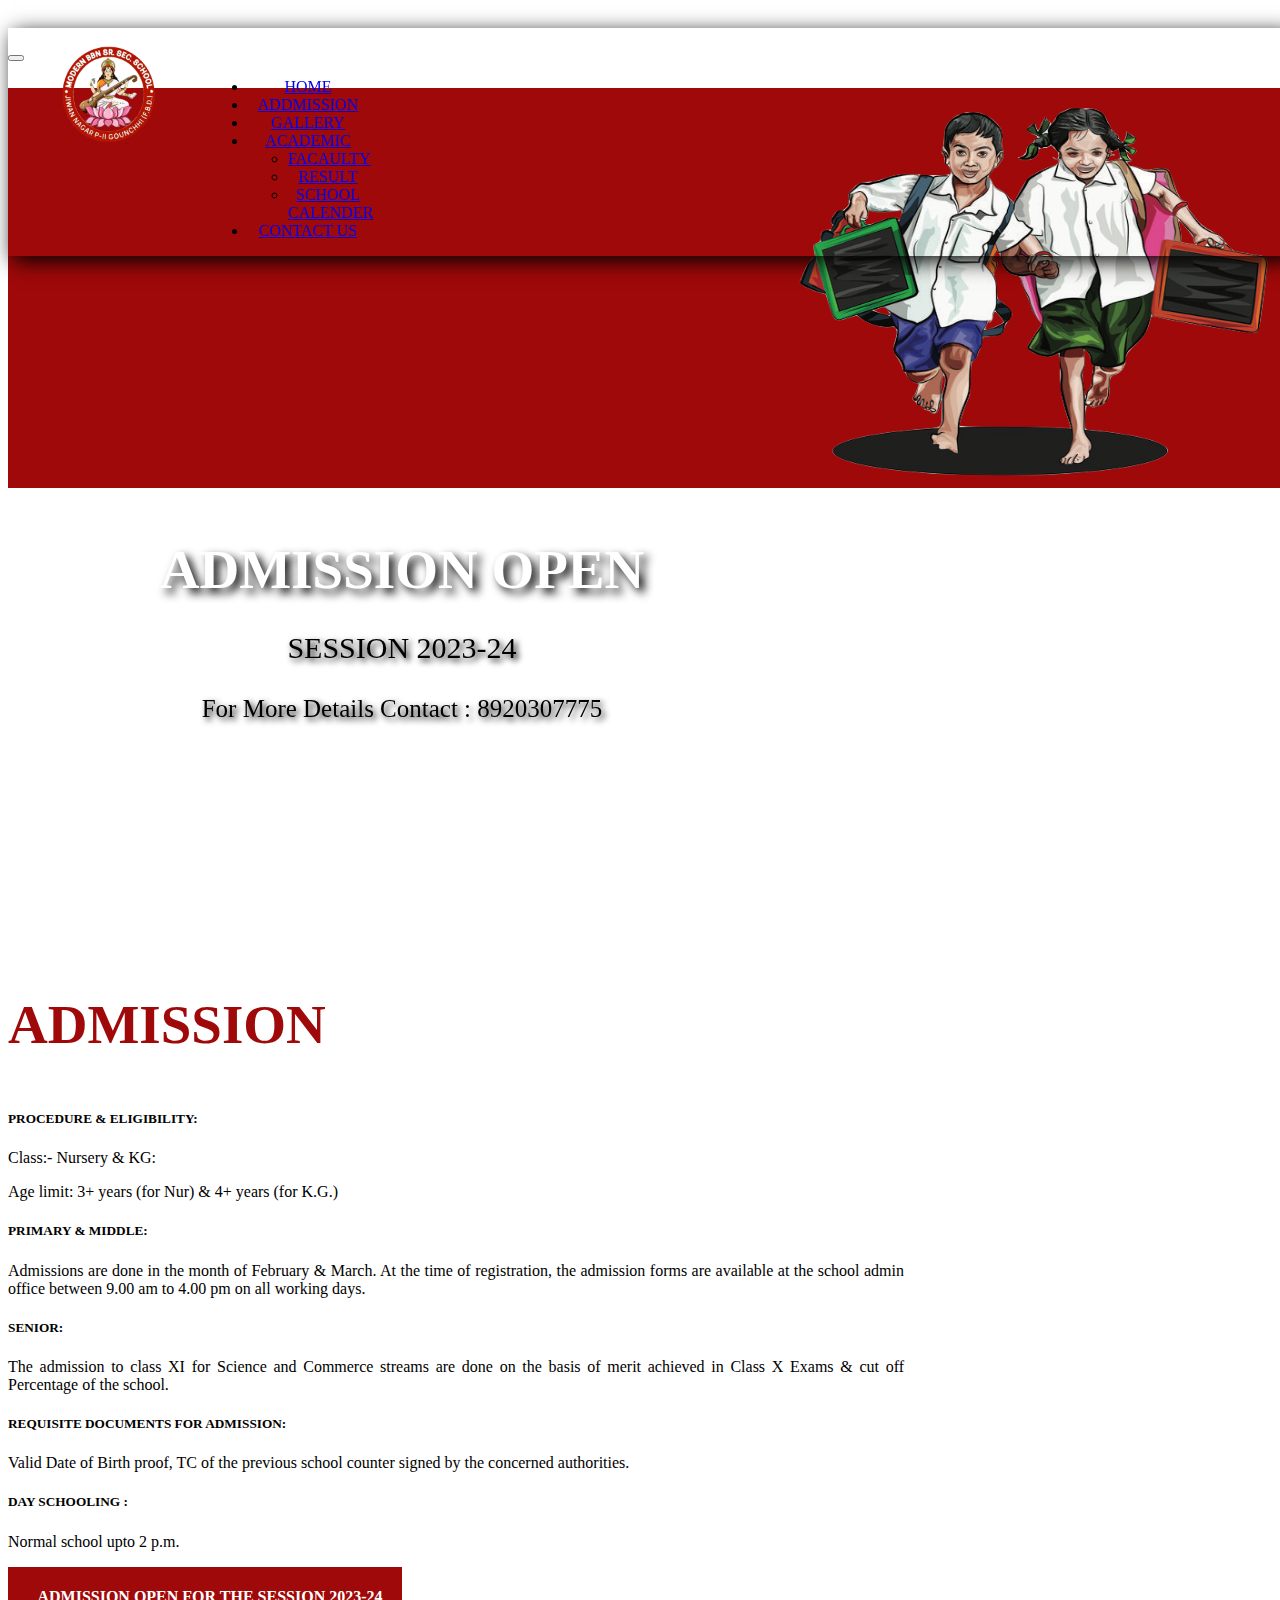
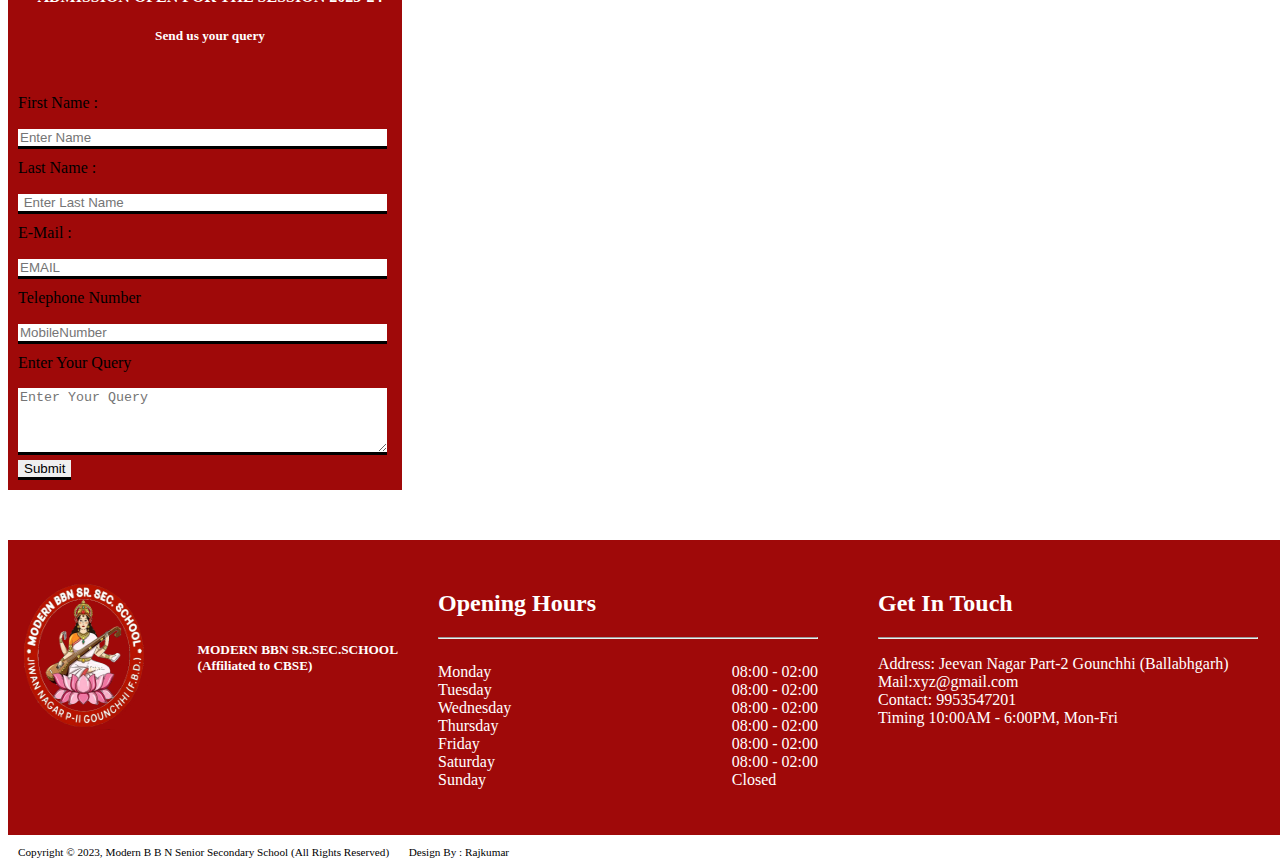
<file: schl website/admsn.html>
<!doctype html>
<html lang="en">
  <head>
    <meta charset="UTF-8">
    <meta name="viewport" content="width=device-width, initial-scale=1.0">
    <title>Modern BBN Sr Sec School</title>
    <link rel="shortcut icon" type="wb.icon" href="img/bbnlogo.png">
    <link rel="stylesheet" href="css/style.css">
    <link href="https://cdn.jsdelivr.net/npm/bootstrap@5.3.1/dist/css/bootstrap.min.css" rel="stylesheet" integrity="sha384-4bw+/aepP/YC94hEpVNVgiZdgIC5+VKNBQNGCHeKRQN+PtmoHDEXuppvnDJzQIu9" crossorigin="anonymous">
  </head>
  <body>
    <div class="school">
<!-- NAV -->

<nav class="navbar navbar-expand-lg bg-body-tertiary"
style="box-shadow: 5px 5px 20px black; position: fixed;
width: 100%; margin-top: 20px; z-index: 3;">
    <div class="container-fluid logo">
      <img class="loho" src="img/bbnlogo.png">
      <p class="navbar-brand"> </p>
      <button class="navbar-toggler" type="button" data-bs-toggle="collapse" data-bs-target="#navbarNavDropdown" aria-controls="navbarNavDropdown" aria-expanded="false" aria-label="Toggle navigation">
        <span class="navbar-toggler-icon"></span>
      </button>
      <div class="collapse navbar-collapse divcnt mydiv" id="navbarNavDropdown">
        <ul class="navbar-nav home">
          <li class="nav-item">
            <a class="nav-link active" aria-current="page" href="index.html">HOME</a>
          </li>
          <li class="nav-item">
            <a class="nav-link" href="#">ADDMISSION</a>
          </li>
          <li class="nav-item">
            <a class="nav-link" href="gallery.html">GALLERY</a>
          </li>
          <li class="nav-item dropdown">
            <a class="nav-link dropdown-toggle" href="#" role="button" data-bs-toggle="dropdown" aria-expanded="false">
              ACADEMIC
            </a>
            <ul class="dropdown-menu">
              <li><a class="dropdown-item" href="facaulty.html">FACAULTY</a></li>
              <li><a class="dropdown-item" href="result.html">RESULT</a></li>
              <li><a class="dropdown-item" href="scalender.html">SCHOOL CALENDER</a></li>
            </ul>
          </li>
          <li class="nav-item">
            <a class="nav-link" href="contact.html">CONTACT US</a>
          </li>
        </ul>
      </div>
    </div>
  </nav>
<!-- end -->

<!-- addmission section -->

<div class="admsn" style="margin-top: 80px; background-color: rgb(159, 9, 9);">
        <div class="main" style=" background-color: rgb(159, 9, 9);">
            <img src="img/lll.png" alt="student" >
        </div>
            <div class="adupperr">
                <span style="color: white;">ADMISSION OPEN</span>
                <p>SESSION 2023-24</p>
                <p style="color: black; font-size: 25px;">For More Details Contact : 8920307775</p>
        </div>
</div>

<!-- end -->
 
<!-- sect -->
<div class="container-fluid amain" style=" margin-top: 50px;">
    <div class="sect">
        <p style="font-size: 55px; 
        font-weight: bold; color: rgb(159, 9, 9);">ADMISSION</p>
        <h5>PROCEDURE & ELIGIBILITY:</h5>
        <p>Class:- Nursery & KG:</p>
        <p>Age limit: 3+ years (for Nur) & 4+ years (for K.G.)</p>
        <h5>PRIMARY & MIDDLE:</h5>
        <p>Admissions are done in the month of February & March. At the time of registration, the admission forms are available at the school admin office between 9.00 am to 4.00 pm on all working days.</p>
        <h5>SENIOR:</h5>
        <p>The admission to class XI for Science and Commerce streams are done on the basis of merit achieved in Class X Exams & cut off Percentage of the school.</p>
        <h5>REQUISITE DOCUMENTS FOR ADMISSION:</h5>
        <p>Valid Date of Birth proof, TC of the previous school counter signed by the concerned authorities.</p>
        <h5>DAY SCHOOLING :</h5>
        <p>Normal school upto 2 p.m.</p>
      </div>
    <div class="sect2">
      <h4 style="text-align: center; color: white;">ADMISSION OPEN FOR THE SESSION 2023-24</h4>
      <h5 style="text-align: center; color: white;">Send us your query</h5>
      <br>
      <form>
        <p>First Name :</p>
        <input class="frm" type="text" name="name" placeholder="Enter Name"  required >
        <p>Last Name :</p>
        <input class="frm" type="text" name="lname" placeholder=" Enter Last Name">
        <p>E-Mail :</p>
        <input class="frm" type="email" name="email" placeholder="EMAIL">
        <p>Telephone Number</p>
        <input class="frm" type="text" name="Mnumber" placeholder="MobileNumber" required>
        <p>Enter Your Query</p>
        <textarea class="frm" name="cmt" rows="4" placeholder="Enter Your Query" required></textarea>
        <br> 
        <input type="submit" name="sub">
      </form>
    
      
    </div>
     
  
  </div>
 
  <!-- end -->
<!-- last -->
<div class="last">
  <div class="column" style="padding : 0px;">
    <img src="img/bbnlogo.png" style="height: 150px; padding-top: 30px; width: 130px; float: left;">
    <h5 style="float: right;  padding-top: 70px;">MODERN BBN SR.SEC.SCHOOL <br>(Affiliated to CBSE)</h5>
    </div>
  <div class="column">
    <h2>Opening Hours</h2><hr>
    <p style="float: left;">Monday<br>Tuesday<br>Wednesday<br>Thursday<br>Friday<br>Saturday<br>Sunday</p>
    <p style="float: right;">08:00 - 02:00<br>08:00 - 02:00<br>08:00 - 02:00<br>08:00 - 02:00<br>08:00 - 02:00<br>08:00 - 02:00<br>Closed</p>
  </div>
  <div class="column">
    <h2>Get In Touch</h2><hr>
    <p>
      Address: Jeevan Nagar Part-2 Gounchhi (Ballabhgarh) <br> 
      Mail:xyz@gmail.com <br>
      Contact: 9953547201<br>
      Timing 10:00AM - 6:00PM, Mon-Fri
    </p>
  </div>
</div>
<!-- end -->
<!-- cpy -->
<div class="cpy" style=" font-size: 70%; padding-left: 10px; display: flex;">
  <p>Copyright © 2023, Modern B B N Senior Secondary School (All Rights Reserved)</p>
  &nbsp;&nbsp;&nbsp;&nbsp;&nbsp;&nbsp;&nbsp;
  <p>Design By : Rajkumar</p>
  </div>
  <!-- end -->



</div>
    <script src="js/slider.js"></script>
    <script src="https://cdn.jsdelivr.net/npm/bootstrap@5.3.1/dist/js/bootstrap.bundle.min.js" integrity="sha384-HwwvtgBNo3bZJJLYd8oVXjrBZt8cqVSpeBNS5n7C8IVInixGAoxmnlMuBnhbgrkm" crossorigin="anonymous"></script>
  </body>
</html>
</file>
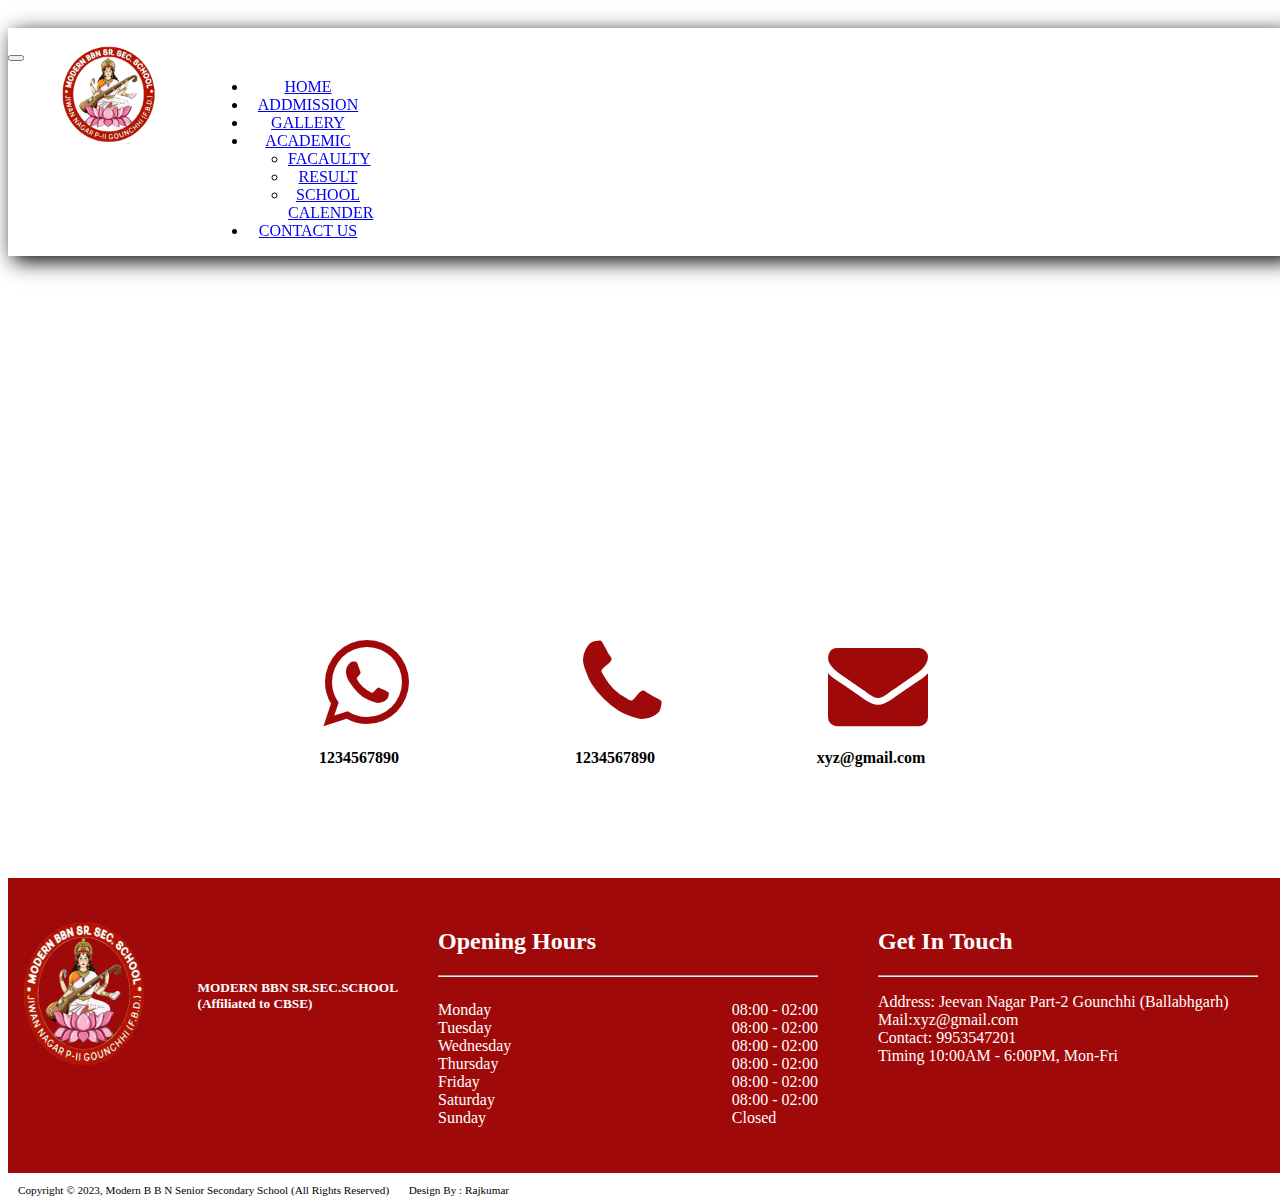
<file: schl website/contact.html>
<!doctype html>
<html lang="en">
  <head>
    <meta charset="UTF-8">
    <meta name="viewport" content="width=device-width, initial-scale=1.0">
    <title>Modern BBN Sr Sec School</title>
    <link rel="shortcut icon" type="wb.icon" href="img/bbnlogo.png">
    <link rel="stylesheet" href="css/style.css">
    <link rel="stylesheet" href="https://cdnjs.cloudflare.com/ajax/libs/font-awesome/4.7.0/css/font-awesome.min.css">
    <link href="https://cdn.jsdelivr.net/npm/bootstrap@5.3.1/dist/css/bootstrap.min.css" rel="stylesheet" integrity="sha384-4bw+/aepP/YC94hEpVNVgiZdgIC5+VKNBQNGCHeKRQN+PtmoHDEXuppvnDJzQIu9" crossorigin="anonymous">
  </head>
  <body>
    <div class="school">
<!-- NAV -->

<nav class="navbar navbar-expand-lg bg-body-tertiary"
style="box-shadow: 5px 5px 20px black; position: fixed;
width: 100%; margin-top: 20px; z-index: 3;">
    <div class="container-fluid logo">
      <img class="loho" src="img/bbnlogo.png">
      <p class="navbar-brand"> </p>
      <button class="navbar-toggler" type="button" data-bs-toggle="collapse" data-bs-target="#navbarNavDropdown" aria-controls="navbarNavDropdown" aria-expanded="false" aria-label="Toggle navigation">
        <span class="navbar-toggler-icon"></span>
      </button>
      <div class="collapse navbar-collapse divcnt mydiv" id="navbarNavDropdown">
        <ul class="navbar-nav home">
          <li class="nav-item">
            <a class="nav-link active" aria-current="page" href="index.html">HOME</a>
          </li>
          <li class="nav-item">
            <a class="nav-link" href="admsn.html">ADDMISSION</a>
          </li>
          <li class="nav-item">
            <a class="nav-link" href="gallery.html">GALLERY</a>
          </li>
          <li class="nav-item dropdown">
            <a class="nav-link dropdown-toggle" href="#" role="button" data-bs-toggle="dropdown" aria-expanded="false">
              ACADEMIC
            </a>
            <ul class="dropdown-menu">
              <li><a class="dropdown-item" href="facaulty.html">FACAULTY</a></li>
              <li><a class="dropdown-item" href="result.html">RESULT</a></li>
              <li><a class="dropdown-item" href="scalender.html">SCHOOL CALENDER</a></li>
            </ul>
          </li>
          <li class="nav-item">
            <a class="nav-link" href="#">CONTACT US</a>
          </li>
        </ul>
      </div>
    </div>
  </nav>
<!-- end -->



<div class="map">
  <iframe src="https://www.google.com/maps/embed?pb=!1m18!1m12!1m3!1d569.5616207380021!2d77.28510972606418!3d28.347834012736623!2m3!1f0!2f0!3f0!3m2!1i1024!2i768!4f13.1!3m3!1m2!1s0x390cd956127a222f%3A0xa1a1b27b4d73d85a!2sNew%20B.B.N%20Senior%20Secondary%20School!5e0!3m2!1sen!2sin!4v1691841039715!5m2!1sen!2sin"
   width="100%" height="100%" style="border:0; margin-top: 70px;" allowfullscreen="" loading="lazy" referrerpolicy="no-referrer-when-downgrade"></iframe>
</div>

<div class="symbol">

  <div class="car">
    <div class="wu"><i id="ink" class="fa fa-whatsapp" style="color: rgb(159, 9, 9);"></i></div>
    <div class="des">
        <p>1234567890</p>
    </div>
  </div>
  <div class="car">
    <div class="wu"><i id="ink" class="fa fa-phone" style="color: rgb(159, 9, 9);"></i></div>
    <div class="des">
        <p>1234567890</p>
    </div>
  </div>
  <div class="car">
    <div class="wu"><i id="ink" class="fa fa-envelope" style="color: rgb(159, 9, 9);"></i></div>
    <div class="des">
        <p>xyz@gmail.com</p>
    </div>
  </div>

</div>
















<!-- last -->
<div class="last">
  <div class="column" style="padding : 0px;">
    <img src="img/bbnlogo.png" style="height: 150px; padding-top: 30px; width: 130px; float: left;">
    <h5 style="float: right;  padding-top: 70px;">MODERN BBN SR.SEC.SCHOOL <br>(Affiliated to CBSE)</h5>
    </div>
  <div class="column">
    <h2>Opening Hours</h2><hr>
    <p style="float: left;">Monday<br>Tuesday<br>Wednesday<br>Thursday<br>Friday<br>Saturday<br>Sunday</p>
    <p style="float: right;">08:00 - 02:00<br>08:00 - 02:00<br>08:00 - 02:00<br>08:00 - 02:00<br>08:00 - 02:00<br>08:00 - 02:00<br>Closed</p>
  </div>
  <div class="column">
    <h2>Get In Touch</h2><hr>
    <p>
      Address: Jeevan Nagar Part-2 Gounchhi (Ballabhgarh) <br> 
      Mail:xyz@gmail.com <br>
      Contact: 9953547201<br>
      Timing 10:00AM - 6:00PM, Mon-Fri
    </p>
  </div>
</div>
<!-- end -->
<!-- cpy -->
<div class="cpy" style=" font-size: 70%; padding-left: 10px; display: flex;">
  <p>Copyright © 2023, Modern B B N Senior Secondary School (All Rights Reserved)</p>
  &nbsp;&nbsp;&nbsp;&nbsp;&nbsp;&nbsp;&nbsp;
  <p>Design By : Rajkumar</p>
  </div>
  <!-- end -->



</div>
    <script src="js/slider.js"></script>
    <script src="https://cdn.jsdelivr.net/npm/bootstrap@5.3.1/dist/js/bootstrap.bundle.min.js" integrity="sha384-HwwvtgBNo3bZJJLYd8oVXjrBZt8cqVSpeBNS5n7C8IVInixGAoxmnlMuBnhbgrkm" crossorigin="anonymous"></script>
  </body>
</html>
</file>
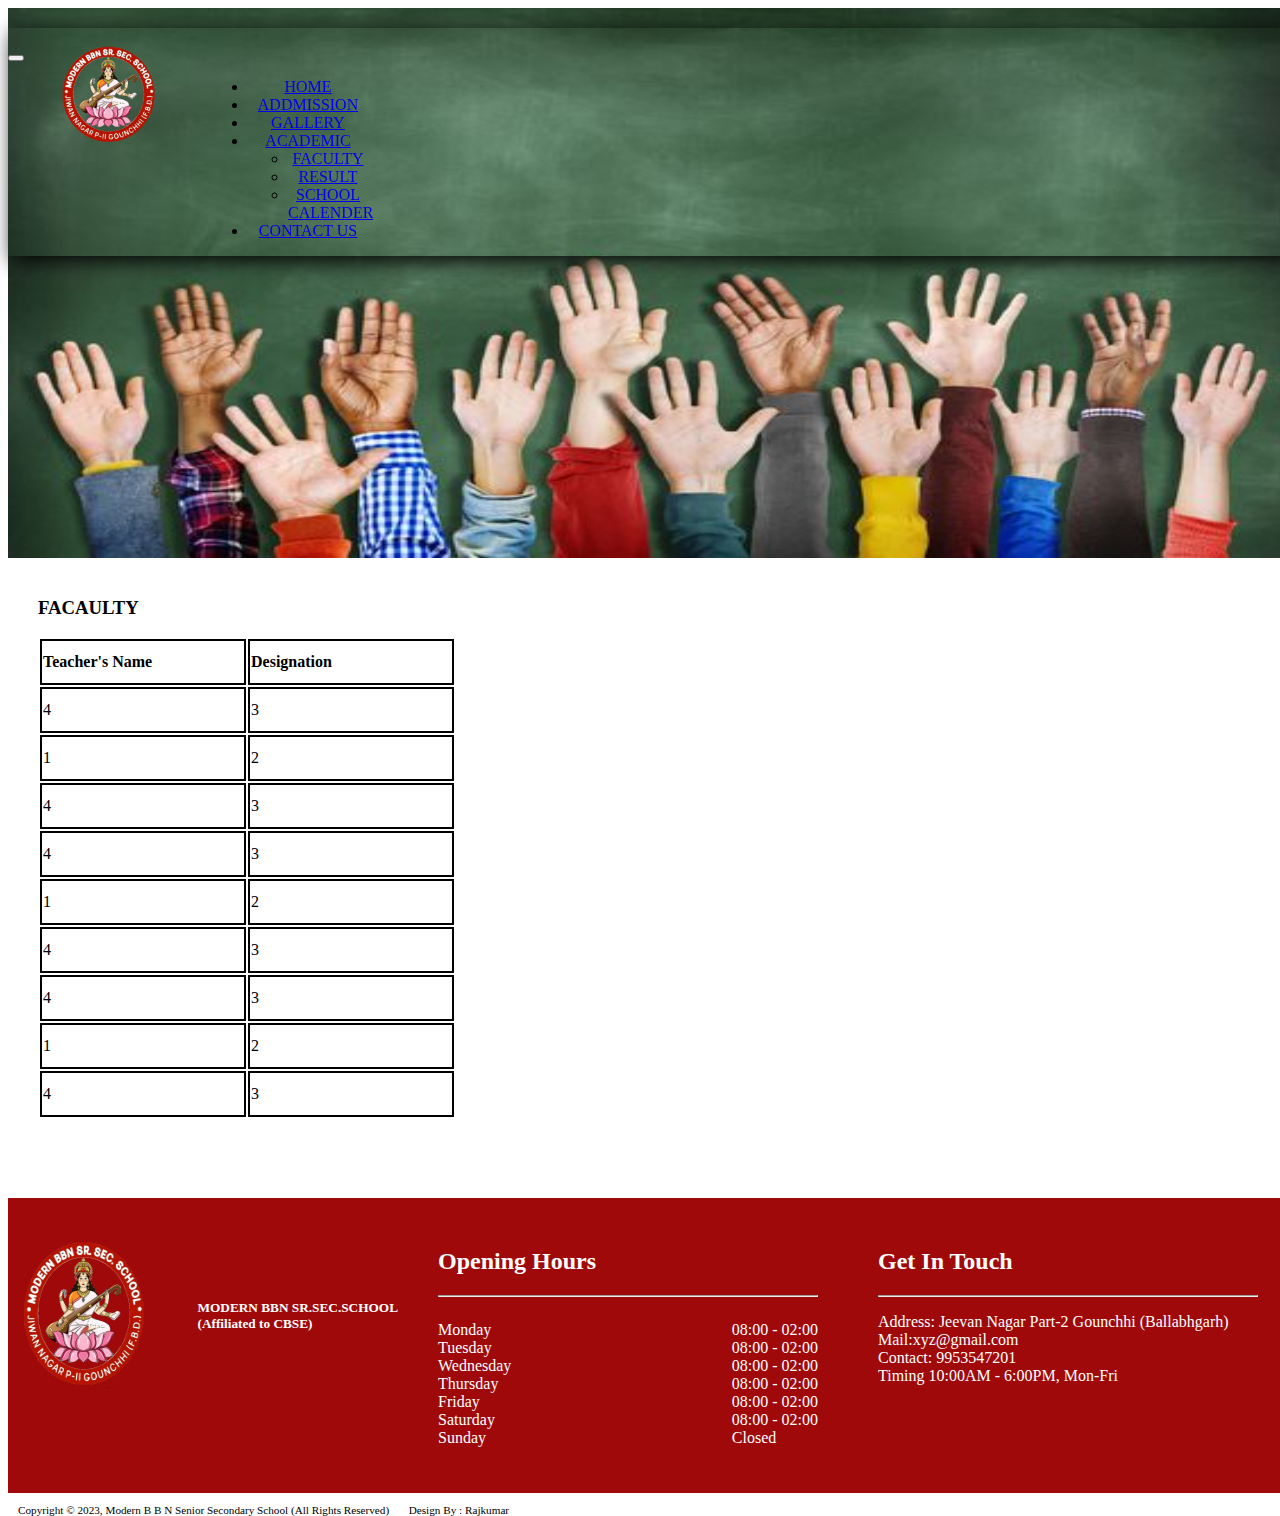
<file: schl website/facaulty.html>
<!doctype html>
<html lang="en">
  <head>
    <meta charset="UTF-8">
    <meta name="viewport" content="width=device-width, initial-scale=1.0">
    <title>Modern BBN Sr Sec School</title>
    <link rel="shortcut icon" type="wb.icon" href="img/bbnlogo.png">
    <link rel="stylesheet" href="css/style.css">
    <link href="https://cdn.jsdelivr.net/npm/bootstrap@5.3.1/dist/css/bootstrap.min.css" rel="stylesheet" integrity="sha384-4bw+/aepP/YC94hEpVNVgiZdgIC5+VKNBQNGCHeKRQN+PtmoHDEXuppvnDJzQIu9" crossorigin="anonymous">
  </head>
  <body>
    <div class="school">
<!-- NAV -->



<nav class="navbar navbar-expand-lg bg-body-tertiary"
style="box-shadow: 5px 5px 20px black; position: fixed;
width: 100%; margin-top: 20px; z-index: 3;">
    <div class="container-fluid logo">
      <img class="loho" src="img/bbnlogo.png">
      <p class="navbar-brand"> </p>
      <button class="navbar-toggler" type="button" data-bs-toggle="collapse" data-bs-target="#navbarNavDropdown" aria-controls="navbarNavDropdown" aria-expanded="false" aria-label="Toggle navigation">
        <span class="navbar-toggler-icon"></span>
      </button>
      <div class="collapse navbar-collapse divcnt mydiv" id="navbarNavDropdown">
        <ul class="navbar-nav home">
          <li class="nav-item">
            <a class="nav-link active" aria-current="page" href="index.html">HOME</a>
          </li>
          <li class="nav-item">
            <a class="nav-link" href="admsn.html">ADDMISSION</a>
          </li>
          <li class="nav-item">
            <a class="nav-link" href="gallery.html">GALLERY</a>
          </li>
          <li class="nav-item dropdown">
            <a class="nav-link dropdown-toggle" href="#" role="button" data-bs-toggle="dropdown" aria-expanded="false">
              ACADEMIC
            </a>
            <ul class="dropdown-menu">
              <li><a class="dropdown-item" href="#">FACULTY</a></li>
              <li><a class="dropdown-item" href="result.html">RESULT</a></li>
              <li><a class="dropdown-item" href="scalender.html">SCHOOL CALENDER</a></li>
            </ul>
          </li>
          <li class="nav-item">
            <a class="nav-link" href="contact.html">CONTACT US</a>
          </li>
        </ul>
      </div>
    </div>
  </nav>
<!-- end -->


<!-- teacher pic -->

<div class="facalty">
   <img src="img/tgp.jpeg" height="100%" width="100%"> 
</div>

<!-- end -->

<!-- table data -->
<div class="bbnf">
  <h3>FACAULTY</h3>
  

<table  class="tchrdata" >
    <tr style="font-weight:bold;">
        <td>Teacher's Name</td>
        <td>Designation</td>
        
    </tr>
    <tr>
      <td>4</td>
      <td>3</td>

    </tr>
    <tr>
        <td>1</td>
        <td>2</td>
    </tr>
    <tr>
        <td>4</td>
        <td>3</td>
      
    </tr>
    <tr>
      <td>4</td>
      <td>3</td>

    </tr>
    <tr>
        <td>1</td>
        <td>2</td>
      
    </tr>
    <tr>
        <td>4</td>
        <td>3</td>
      
    </tr>
    <tr>
        <td>4</td>
        <td>3</td>
      
    </tr>
    <tr>
        <td>1</td>
        <td>2</td>
          
    </tr>
    <tr>
        <td>4</td>
        <td>3</td>
          
    </tr>
</table>

</div>











<!-- last -->
<div class="last">
  <div class="column" style="padding : 0px;">
    <img src="img/bbnlogo.png" style="height: 150px; padding-top: 30px; width: 130px; float: left;">
    <h5 style="float: right;  padding-top: 70px;">MODERN BBN SR.SEC.SCHOOL <br>(Affiliated to CBSE)</h5>
    </div>
  <div class="column">
    <h2>Opening Hours</h2><hr>
    <p style="float: left;">Monday<br>Tuesday<br>Wednesday<br>Thursday<br>Friday<br>Saturday<br>Sunday</p>
    <p style="float: right;">08:00 - 02:00<br>08:00 - 02:00<br>08:00 - 02:00<br>08:00 - 02:00<br>08:00 - 02:00<br>08:00 - 02:00<br>Closed</p>
  </div>
  <div class="column">
    <h2>Get In Touch</h2><hr>
    <p>
      Address: Jeevan Nagar Part-2 Gounchhi (Ballabhgarh) <br> 
      Mail:xyz@gmail.com <br>
      Contact: 9953547201<br>
      Timing 10:00AM - 6:00PM, Mon-Fri
    </p>
  </div>
</div>
<!-- end -->
<!-- cpy -->
<div class="cpy" style=" font-size: 70%; padding-left: 10px; display: flex;">
  <p>Copyright © 2023, Modern B B N Senior Secondary School (All Rights Reserved)</p>
  &nbsp;&nbsp;&nbsp;&nbsp;&nbsp;&nbsp;&nbsp;
  <p>Design By : Rajkumar</p>
  </div>
  <!-- end -->



</div>
    <script src="js/slider.js"></script>
    <script src="https://cdn.jsdelivr.net/npm/bootstrap@5.3.1/dist/js/bootstrap.bundle.min.js" integrity="sha384-HwwvtgBNo3bZJJLYd8oVXjrBZt8cqVSpeBNS5n7C8IVInixGAoxmnlMuBnhbgrkm" crossorigin="anonymous"></script>
  </body>
</html>
</file>
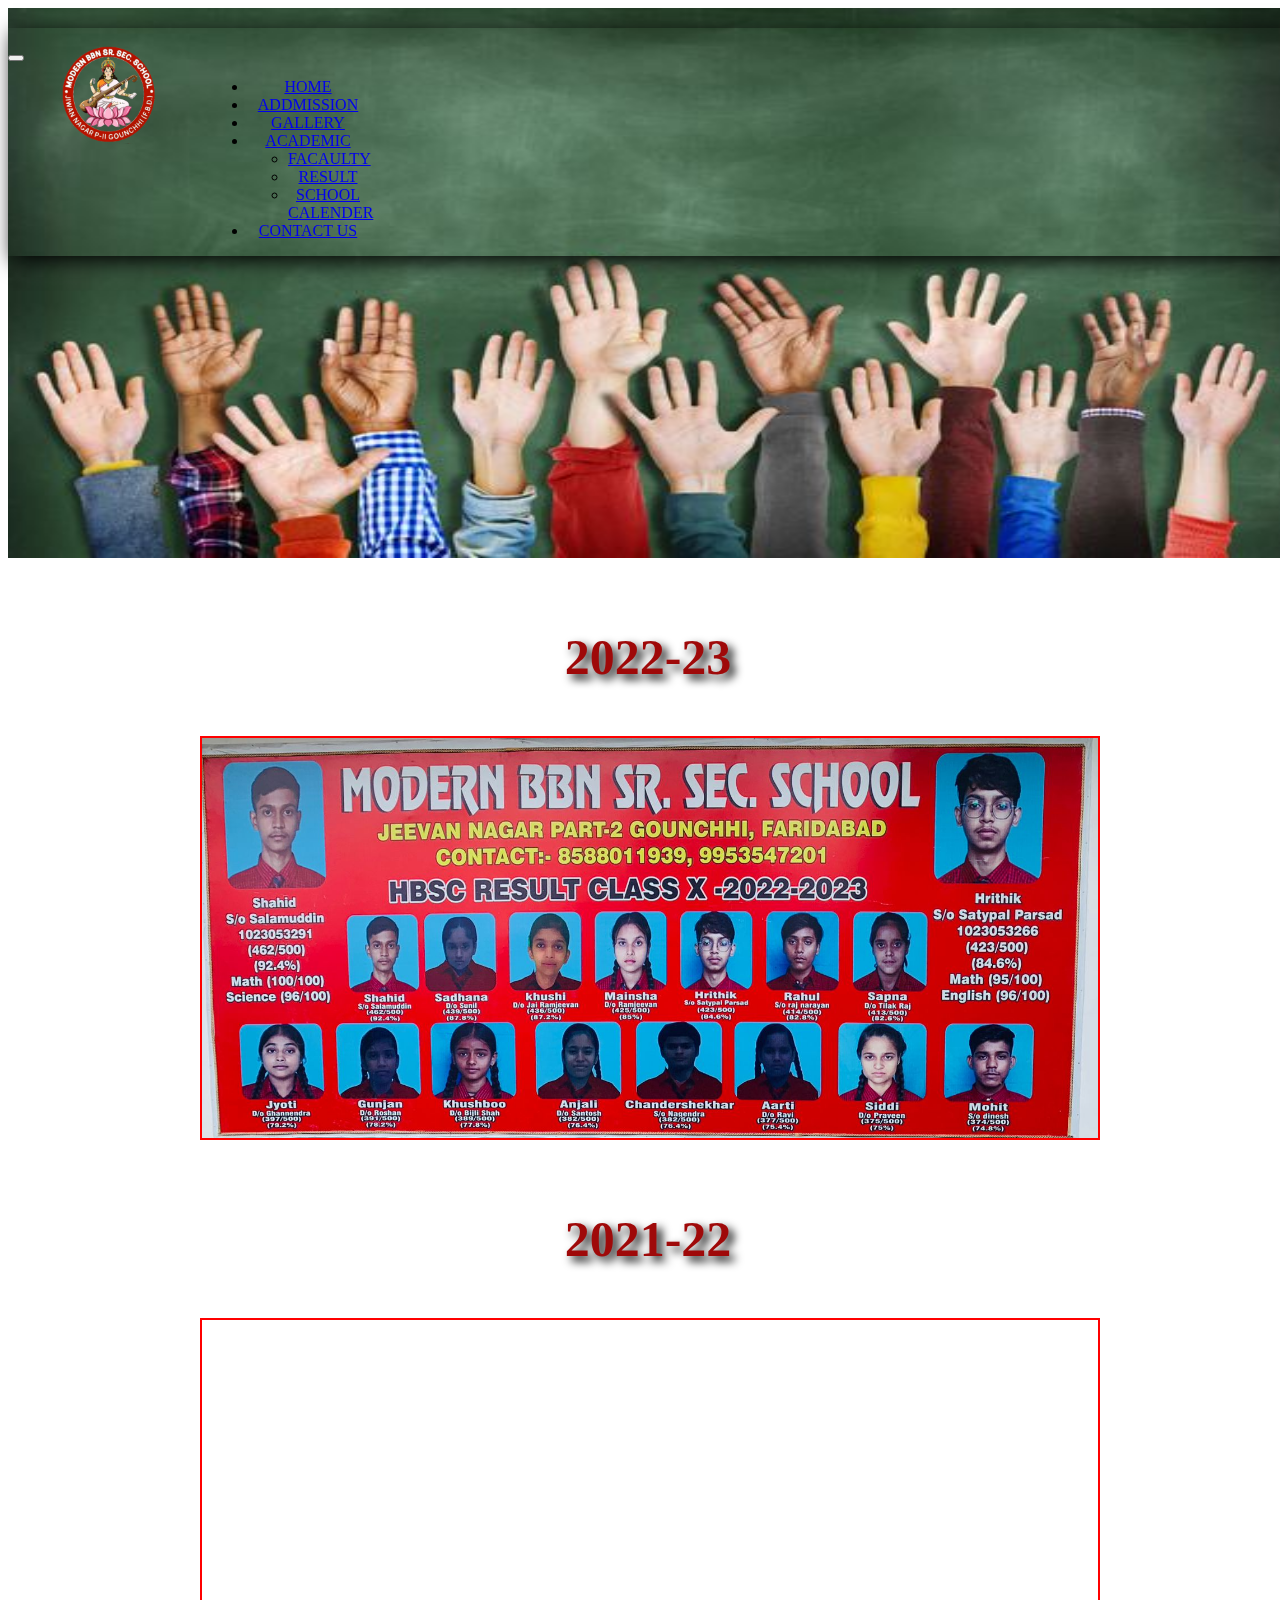
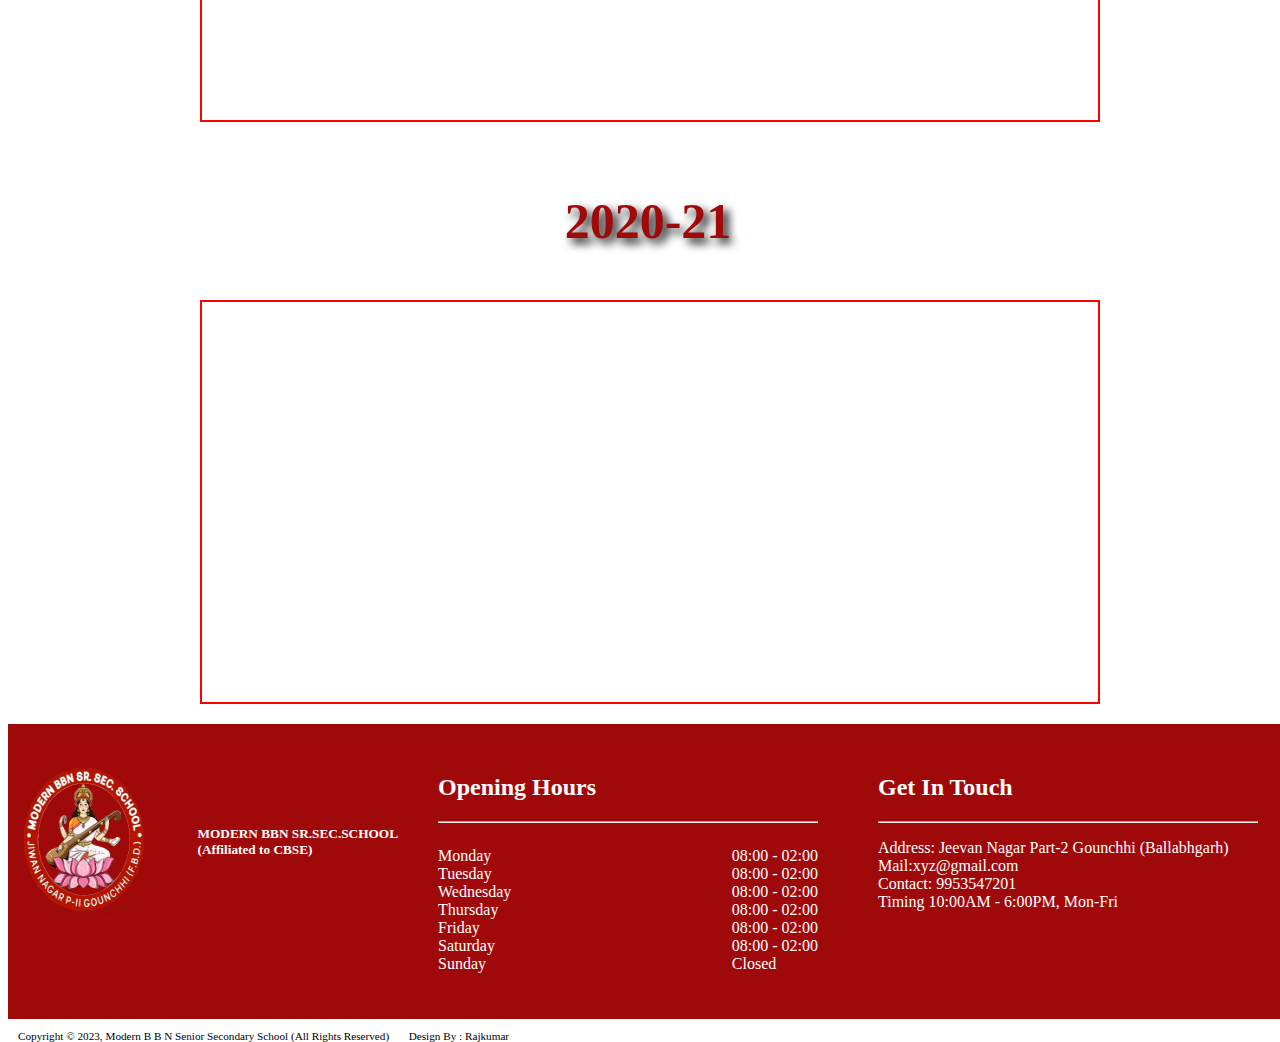
<file: schl website/result.html>
<!doctype html>
<html lang="en">
  <head>
    <meta charset="UTF-8">
    <meta name="viewport" content="width=device-width, initial-scale=1.0">
    <title>Modern BBN Sr Sec School</title>
    <link rel="stylesheet" href="css/style.css">
    <link rel="shortcut icon" type="wb.icon" href="img/bbnlogo.png">
    <link href="https://cdn.jsdelivr.net/npm/bootstrap@5.3.1/dist/css/bootstrap.min.css" rel="stylesheet" integrity="sha384-4bw+/aepP/YC94hEpVNVgiZdgIC5+VKNBQNGCHeKRQN+PtmoHDEXuppvnDJzQIu9" crossorigin="anonymous">
  </head>
  <body>
    <div class="school">
<!-- NAV -->

<nav class="navbar navbar-expand-lg bg-body-tertiary"
style="box-shadow: 5px 5px 20px black; position: fixed;
width: 100%; margin-top: 20px; z-index: 3;">
    <div class="container-fluid logo">
      <img class="loho" src="img/bbnlogo.png">
      <p class="navbar-brand"> </p>
      <button class="navbar-toggler" type="button" data-bs-toggle="collapse" data-bs-target="#navbarNavDropdown" aria-controls="navbarNavDropdown" aria-expanded="false" aria-label="Toggle navigation">
        <span class="navbar-toggler-icon"></span>
      </button>
      <div class="collapse navbar-collapse divcnt mydiv" id="navbarNavDropdown">
        <ul class="navbar-nav home">
          <li class="nav-item">
            <a class="nav-link active" aria-current="page" href="index.html">HOME</a>
          </li>
          <li class="nav-item">
            <a class="nav-link" href="admsn.html">ADDMISSION</a>
          </li>
          <li class="nav-item">
            <a class="nav-link" href="gallery.html">GALLERY</a>
          </li>
          <li class="nav-item dropdown">
            <a class="nav-link dropdown-toggle" href="#" role="button" data-bs-toggle="dropdown" aria-expanded="false">
              ACADEMIC
            </a>
            <ul class="dropdown-menu">
              <li><a class="dropdown-item" href="facaulty.html">FACAULTY</a></li>
              <li><a class="dropdown-item" href="#">RESULT</a></li>
              <li><a class="dropdown-item" href="scalender.html">SCHOOL CALENDER</a></li>
            </ul>
          </li>
          <li class="nav-item">
            <a class="nav-link" href="contact.html">CONTACT US</a>
          </li>
        </ul>
      </div>
    </div>
  </nav>
<!-- end -->


<!-- teacher pic -->

<div class="facalty">
   <img src="img/tgp.jpeg" height="100%" width="100%"> 
</div>

<!-- end -->
 
<!-- result -->
<div class="result">
    <h3>2022-23</h3>
    <div class="resl">
        <img src="img/result23.jpeg" height="100%" width="100%">
    </div>

    <h3>2021-22</h3>
    <div class="resl"></div>

    <h3>2020-21</h3>
    <div class="resl"></div>
</div>









<!-- last -->
<div class="last">
  <div class="column" style="padding : 0px;">
    <img src="img/bbnlogo.png" style="height: 150px; padding-top: 30px; width: 130px; float: left;">
    <h5 style="float: right;  padding-top: 70px;">MODERN BBN SR.SEC.SCHOOL <br>(Affiliated to CBSE)</h5>
    </div>
  <div class="column">
    <h2>Opening Hours</h2><hr>
    <p style="float: left;">Monday<br>Tuesday<br>Wednesday<br>Thursday<br>Friday<br>Saturday<br>Sunday</p>
    <p style="float: right;">08:00 - 02:00<br>08:00 - 02:00<br>08:00 - 02:00<br>08:00 - 02:00<br>08:00 - 02:00<br>08:00 - 02:00<br>Closed</p>
  </div>
  <div class="column">
    <h2>Get In Touch</h2><hr>
    <p>
      Address: Jeevan Nagar Part-2 Gounchhi (Ballabhgarh) <br> 
      Mail:xyz@gmail.com <br>
      Contact: 9953547201<br>
      Timing 10:00AM - 6:00PM, Mon-Fri
    </p>
  </div>
</div>
<!-- end -->
<!-- cpy -->
<div class="cpy" style=" font-size: 70%; padding-left: 10px; display: flex;">
  <p>Copyright © 2023, Modern B B N Senior Secondary School (All Rights Reserved)</p>
  &nbsp;&nbsp;&nbsp;&nbsp;&nbsp;&nbsp;&nbsp;
  <p>Design By : Rajkumar</p>
  </div>
  <!-- end -->



</div>
    <script src="js/slider.js"></script>
    <script src="https://cdn.jsdelivr.net/npm/bootstrap@5.3.1/dist/js/bootstrap.bundle.min.js" integrity="sha384-HwwvtgBNo3bZJJLYd8oVXjrBZt8cqVSpeBNS5n7C8IVInixGAoxmnlMuBnhbgrkm" crossorigin="anonymous"></script>
  </body>
</html>
</file>
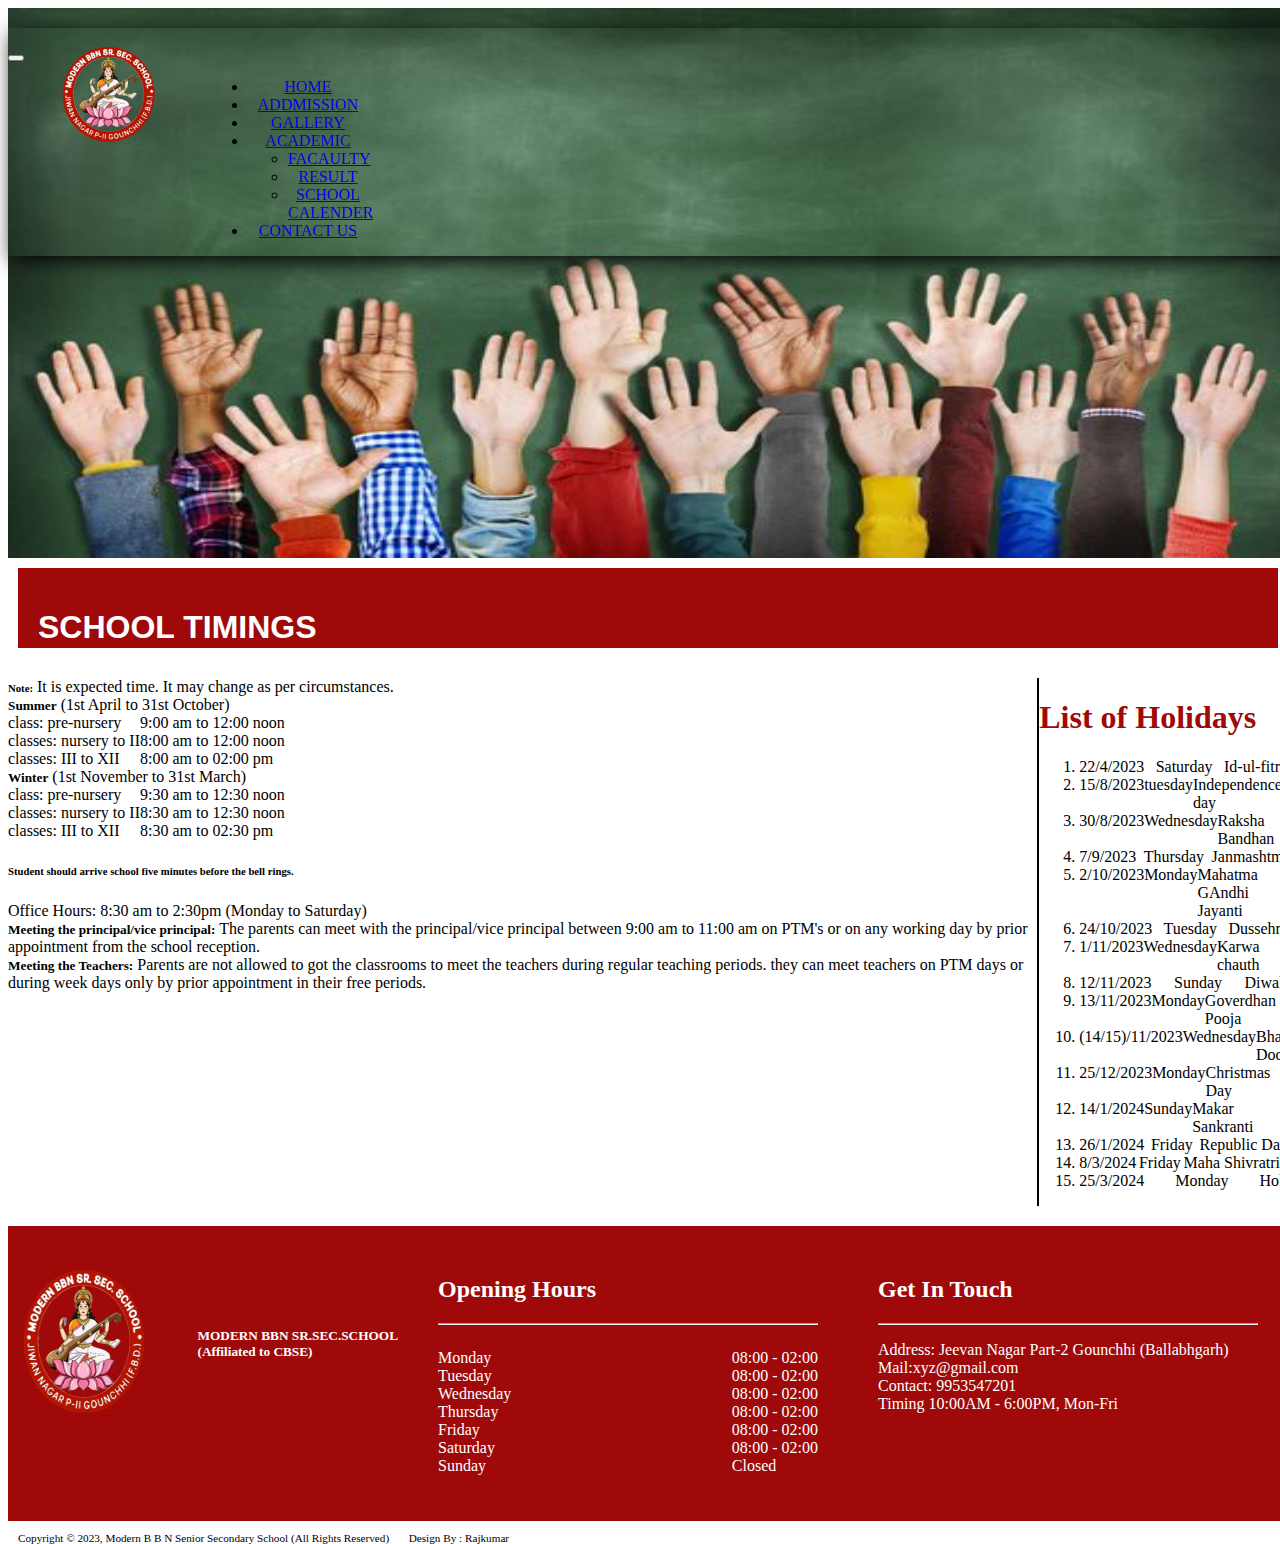
<file: schl website/scalender.html>
<!doctype html>
<html lang="en">
  <head>
    <meta charset="UTF-8">
    <meta name="viewport" content="width=device-width, initial-scale=1.0">
    <title>Modern BBN Sr Sec School</title>
    <link rel="shortcut icon" type="wb.icon" href="img/bbnlogo.png">
    <link rel="stylesheet" href="css/style.css">
    <link href="https://cdn.jsdelivr.net/npm/bootstrap@5.3.1/dist/css/bootstrap.min.css" rel="stylesheet" integrity="sha384-4bw+/aepP/YC94hEpVNVgiZdgIC5+VKNBQNGCHeKRQN+PtmoHDEXuppvnDJzQIu9" crossorigin="anonymous">
    <style>
      .container{
          margin-top: 10px;
      }
      .column-1{
          border-right: 2px solid black;
      }
      .row1
      {
          height: 100px;
          display: flex;
          margin-bottom: 20px;
          font-family: 'Franklin Gothic Medium', 'Arial Narrow', Arial, sans-serif;
      }
      .column3,.column5
      {
          display: flex;
      }
      .row
      {
          display: flex;
          justify-content: space-between;
      }
  </style>
  </head>
  <body>
    <div class="school">
<!-- NAV -->

<nav class="navbar navbar-expand-lg bg-body-tertiary"
style="box-shadow: 5px 5px 20px black; position: fixed;
width: 100%; margin-top: 20px; z-index: 3;">
    <div class="container-fluid logo">
      <img class="loho" src="img/bbnlogo.png">
      <p class="navbar-brand"> </p>
      <button class="navbar-toggler" type="button" data-bs-toggle="collapse" data-bs-target="#navbarNavDropdown" aria-controls="navbarNavDropdown" aria-expanded="false" aria-label="Toggle navigation">
        <span class="navbar-toggler-icon"></span>
      </button>
      <div class="collapse navbar-collapse divcnt mydiv" id="navbarNavDropdown">
        <ul class="navbar-nav home">
          <li class="nav-item">
            <a class="nav-link active" aria-current="page" href="index.html">HOME</a>
          </li>
          <li class="nav-item">
            <a class="nav-link" href="admsn.html">ADDMISSION</a>
          </li>
          <li class="nav-item">
            <a class="nav-link" href="gallery.html">GALLERY</a>
          </li>
          <li class="nav-item dropdown">
            <a class="nav-link dropdown-toggle" href="#" role="button" data-bs-toggle="dropdown" aria-expanded="false">
              ACADEMIC
            </a>
            <ul class="dropdown-menu">
              <li><a class="dropdown-item" href="facaulty.html">FACAULTY</a></li>
              <li><a class="dropdown-item" href="result.html">RESULT</a></li>
              <li><a class="dropdown-item" href="#">SCHOOL CALENDER</a></li>
            </ul>
          </li>
          <li class="nav-item">
            <a class="nav-link" href="contact.html">CONTACT US</a>
          </li>
        </ul>
      </div>
    </div>
  </nav>
<!-- end -->


<!-- teacher pic -->

<div class="facalty">
   <img src="img/tgp.jpeg" height="100%" width="100%"> 
</div>

<!-- end -->

<!-- calender -->


<div class="row1">
  <div class="column"><h1 style="font-weight: bold;">SCHOOL TIMINGS</h1></div>
</div>
<div class="container">
 
  <div class="row">
    <div class="col-md-6 column-1">
      <!-- Content for the first column -->
      <div class="column1">
          <h6 style="display: inline;">Note:</h6>
          <p style="display: inline;">It is expected time. It may change as per circumstances.</p>
      </div>
      <div class="column2">
          <h5 style="display: inline;">Summer</h5>
          <p style="display: inline;">(1st April to 31st October)</p>
      </div>
      <div class="column3">
          <div class="col-md-6">
              <div class="row"><span>class: pre-nursery</span></div>
              <div class="row"><span>classes: nursery to II</span></div>
              <div class="row"><span>classes: III to XII</span></div>
              
          </div>
          <div class="col-md-6">
              <div class="row"><span> 9:00 am to 12:00 noon</span></div>
              <div class="row"><span> 8:00 am to 12:00 noon</span></div>
              <div class="row"><span> 8:00 am to 02:00 pm</span></div>
               
          </div>
      </div>
      <div class="column4"> 
          <h5 style="display: inline;">Winter</h5>
          <p style="display: inline;">(1st November to 31st March)</p>
      </div>
      <div class="column5">
          <div class="col-md-6">
              <div class="row"><span>class: pre-nursery</span></div>
              <div class="row"><span>classes: nursery to II</span></div>
              <div class="row"><span>classes: III to XII</span></div>
              
          </div>
          <div class="col-md-6">
              <div class="row"><span> 9:30 am to 12:30 noon</span></div>
              <div class="row"><span> 8:30 am to 12:30 noon</span></div>
              <div class="row"><span> 8:30 am to 02:30 pm</span></div>
               
          </div>
      </div>
      <div class="column6">
          <h6 >Student should arrive school five minutes before the bell rings.</h6>
          <span>Office Hours: 8:30 am to 2:30pm (Monday to Saturday)</span>
      </div>
      <div class="column7">
          <h5 style="display: inline;">Meeting the principal/vice principal:</h5>
          <span style="display: inline;">The parents can meet with the principal/vice principal between 9:00 am to 11:00 am on PTM's or on any working day by prior appointment from the school reception.</span>
      </div>
      <div class="column8">
          <h5 style="display: inline;">Meeting the Teachers:</h5>
          <span style="display: inline;">Parents are not allowed to got the classrooms to meet the teachers during regular teaching periods. they can meet teachers on PTM days or during week days only by prior appointment in their free periods.</span>
      </div>
      
    </div>
    
    <div class="col-md-6">
      <!-- Content for the second column -->
      <h1 style="color: rgb(159, 9, 9);">List of Holidays</h1>
      <ol>
          <li>
              <div class="row">
                  <div class="col-md-4">
                      <span>22/4/2023</span>
                  </div>
                  <div class="col-md-4">
                      <span>Saturday</span>
                  </div>
                  <div class="col-md-4">
                      <span>Id-ul-fitr*</span>
                  </div>
              </div>  
          </li>

          <li>
              <div class="row">
                  <div class="col-md-4">
                      <span>15/8/2023</span>
                  </div>
                  <div class="col-md-4">
                      <span>tuesday</span>
                  </div>
                  <div class="col-md-4">
                      <span>Independence day</span>
                  </div>
              </div>  
          </li>

          <li>
              <div class="row">
                  <div class="col-md-4">
                      <span>30/8/2023</span>
                  </div>
                  <div class="col-md-4">
                      <span>Wednesday</span>
                  </div>
                  <div class="col-md-4">
                      <span>Raksha Bandhan</span>
                  </div>
              </div>  
          </li>

          <li>
              <div class="row">
                  <div class="col-md-4">
                      <span>7/9/2023</span>
                  </div>
                  <div class="col-md-4">
                      <span>Thursday</span>
                  </div>
                  <div class="col-md-4">
                      <span>Janmashtmi</span>
                  </div>
              </div>  
          </li>

          <li>
              <div class="row">
                  <div class="col-md-4">
                      <span>2/10/2023</span>
                  </div>
                  <div class="col-md-4">
                      <span>Monday</span>
                  </div>
                  <div class="col-md-4">
                      <span>Mahatma GAndhi Jayanti</span>
                  </div>
              </div>  
          </li>

          <li>
              <div class="row">
                  <div class="col-md-4">
                      <span>24/10/2023</span>
                  </div>
                  <div class="col-md-4">
                      <span>Tuesday</span>
                  </div>
                  <div class="col-md-4">
                      <span>Dussehra</span>
                  </div>
              </div>  
          </li>

          <li>
              <div class="row">
                  <div class="col-md-4">
                      <span>1/11/2023</span>
                  </div>
                  <div class="col-md-4">
                      <span>Wednesday</span>
                  </div>
                  <div class="col-md-4">
                      <span>Karwa chauth</span>
                  </div>
              </div>  
          </li>

          <li>
              <div class="row">
                  <div class="col-md-4">
                      <span>12/11/2023</span>
                  </div>
                  <div class="col-md-4">
                      <span>Sunday</span>
                  </div>
                  <div class="col-md-4">
                      <span>Diwali</span>
                  </div>
              </div>  
          </li>

          <li>
              <div class="row">
                  <div class="col-md-4">
                      <span>13/11/2023</span>
                  </div>
                  <div class="col-md-4">
                      <span>Monday</span>
                  </div>
                  <div class="col-md-4">
                      <span>Goverdhan Pooja</span>
                  </div>
              </div>  
          </li>

          <li>
              <div class="row">
                  <div class="col-md-4">
                      <span>(14/15)/11/2023</span>
                  </div>
                  <div class="col-md-4">
                      <span>Wednesday</span>
                  </div>
                  <div class="col-md-4">
                      <span>Bhai Dooj</span>
                  </div>
              </div>  
          </li>

          <li>
              <div class="row">
                  <div class="col-md-4">
                      <span>25/12/2023</span>
                  </div>
                  <div class="col-md-4">
                      <span>Monday</span>
                  </div>
                  <div class="col-md-4">
                      <span>Christmas Day</span>
                  </div>
              </div>  
          </li>

          <li>
              <div class="row">
                  <div class="col-md-4">
                      <span>14/1/2024</span>
                  </div>
                  <div class="col-md-4">
                      <span>Sunday</span>
                  </div>
                  <div class="col-md-4">
                      <span>Makar Sankranti</span>
                  </div>
              </div>  
          </li>

          <li>
              <div class="row">
                  <div class="col-md-4">
                      <span>26/1/2024</span>
                  </div>
                  <div class="col-md-4">
                      <span>Friday</span>
                  </div>
                  <div class="col-md-4">
                      <span>Republic Day</span>
                  </div>
              </div>  
          </li>

          <li>
              <div class="row">
                  <div class="col-md-4">
                      <span>8/3/2024</span>
                  </div>
                  <div class="col-md-4">
                      <span>Friday</span>
                  </div>
                  <div class="col-md-4">
                      <span>Maha Shivratri*</span>
                  </div>
              </div>  
          </li>

          <li>
              <div class="row">
                  <div class="col-md-4">
                      <span>25/3/2024</span>
                  </div>
                  <div class="col-md-4">
                      <span>Monday</span>
                  </div>
                  <div class="col-md-4">
                      <span>Holi</span>
                  </div>
              </div>  
          </li>
      </ol>
    </div>
  </div>
</div>






<!-- last -->
<div class="last">
  <div class="column" style="padding : 0px;">
    <img src="img/bbnlogo.png" style="height: 150px; padding-top: 30px; width: 130px; float: left;">
    <h5 style="float: right;  padding-top: 70px;">MODERN BBN SR.SEC.SCHOOL <br>(Affiliated to CBSE)</h5>
    </div>
  <div class="column">
    <h2>Opening Hours</h2><hr>
    <p style="float: left;">Monday<br>Tuesday<br>Wednesday<br>Thursday<br>Friday<br>Saturday<br>Sunday</p>
    <p style="float: right;">08:00 - 02:00<br>08:00 - 02:00<br>08:00 - 02:00<br>08:00 - 02:00<br>08:00 - 02:00<br>08:00 - 02:00<br>Closed</p>
  </div>
  <div class="column">
    <h2>Get In Touch</h2><hr>
    <p>
      Address: Jeevan Nagar Part-2 Gounchhi (Ballabhgarh) <br> 
      Mail:xyz@gmail.com <br>
      Contact: 9953547201<br>
      Timing 10:00AM - 6:00PM, Mon-Fri
    </p>
  </div>
</div>
<!-- end -->
<!-- cpy -->
<div class="cpy" style=" font-size: 70%; padding-left: 10px; display: flex;">
  <p>Copyright © 2023, Modern B B N Senior Secondary School (All Rights Reserved)</p>
  &nbsp;&nbsp;&nbsp;&nbsp;&nbsp;&nbsp;&nbsp;
  <p>Design By : Rajkumar</p>
  </div>
  <!-- end -->



</div>
    <script src="js/slider.js"></script>
    <script src="https://cdn.jsdelivr.net/npm/bootstrap@5.3.1/dist/js/bootstrap.bundle.min.js" integrity="sha384-HwwvtgBNo3bZJJLYd8oVXjrBZt8cqVSpeBNS5n7C8IVInixGAoxmnlMuBnhbgrkm" crossorigin="anonymous"></script>
  </body>
</html>
</file>
<file: schl website/css/style.css>
.school{height: auto; width: 100%; position: absolute;}


.loho {height: 100px; width: 100px; margin-left: 50px; padding: 0px;
position: fixed; z-index: 4;} 



.home{margin-left: 150px;}

.mydiv ul .nav-item{margin-left: 50px; width: 120px; 
   text-align: center; 
} 
#slider img{height: 600px; width: 100%;
margin-left: 0px; }


.admsn{height: 400px; width: 100%; 
     position: relative;} 

.main{
    height: 400px; width: 40%; float: right;
    position: relative; justify-content: center; display: flex;
}
.main img{height: 400px; width: 100%;}
.adupper{
    height: 400px; width: 60%; position: relative;
    text-align: center; float: left; 
    padding-top: 50px; padding-left: 10px;
}





.adupperr{
    height: 400px; width: 60%; position: relative;
    text-align: center; float: left; 
    padding-top: 50px; padding-left: 10px;
}
.adupperr span {font-size: 55px; 
    font-weight: bold; color: rgb(159, 9, 9); filter: drop-shadow(5px 5px 5px black) 
}
.adupperr p{font-size: 30px; color: black; filter: drop-shadow(3px 3px 3px black) } 

.adupperr a button{background-color: white; font-weight: bold;
   color: black; height: 40px; width: 200px; border: 2px solid white;
   border-radius: 20px;  box-shadow: 5px 5px 5px black;
}





.adupper span {font-size: 55px; 
     font-weight: bold; color: rgb(159, 9, 9); filter: drop-shadow(5px 5px 5px black) 
}
.adupper p{font-size: 30px; color: black; filter: drop-shadow(3px 3px 3px black) } 

.adupper a button{background-color: white; font-weight: bold;
    color: black; height: 40px; width: 200px; border: 2px solid white;
    border-radius: 20px;  box-shadow: 5px 5px 5px black;
}

#kris{font-size: 55px; 
    font-weight: bold; color: rgb(159, 9, 9); filter: drop-shadow(5px 5px 5px black) ; padding-top: 20px; text-align: center;
     }

@media only screen and (max-width: 600px) {

  .loho {height: 100px; width: 100px; margin-left: 10px; padding: 0px;
    position: fixed; z-index: 4;} 



   
    .adupper span {font-size: 50px; 
        font-weight: bold; color: rgb(159, 9, 9); filter: drop-shadow(5px 5px 5px black) 
   }
   .adupper p{font-size: 30px; color: black; filter: drop-shadow(3px 3px 3px black) } 
   
    
    .main{
        height: 200px; width: 80%; float: right; padding-right: 40px; 
        position: relative;  justify-content: center; display: flex;
    }
    .main img{height: 200px; width: 100%;}
  }
  @media only screen and (max-width: 600px) {
    .admsn{height: 550px; width: 100%; 
        position: relative;} 

    .adupper{
        height: 400px; width: 100%; position: relative;
        text-align: center; float: left; 
        padding-top: 50px; padding-left: 10px;  
    }
    .adupperr{
        height: 300px; width: 100%; position: relative;
        text-align: center; float: left; background-color: rgb(159, 9, 9);
        padding-top: 50px; padding-left: 10px;
    }
    .adupperr span {font-size: 50px; 
        font-weight: bold; color: rgb(159, 9, 9); filter: drop-shadow(5px 5px 5px black) 
   }
   .adupperr p{font-size: 30px; color: black; filter: drop-shadow(3px 3px 3px black) } 
   
  }



    .dabbe {
    position: relative; margin-top: -18px;
    height: 300px; padding: 10px;
    overflow-x: scroll;
    }
    .secton{justify-content: center; color: white;}

    
    .thought{ text-align: justify; overflow: hidden;
    margin: 10px 50px; background-color: white;
    width: 200px; height: 200px; border-radius: 50%;
    box-shadow: 0px 7px 15px black; 

}

.thought img{height: 100%; width: 100%; transition: all 0.5s;}
.thought img:hover{transform: scale(1.2);}


.glry {
    position: relative; margin-top: 20px; display: flex;
    height: 380px; width: 100%; justify-content: center; 
    }

.slide{
    position: relative;
    height: 280px; width: 220px; float: left;
    margin-top: 10px; margin-left: 10px; margin-right: 15px;
    box-shadow: 0px 7px 15px black;  transition: all 0.5s;
}

.slide:hover{transform: scale(1.2);}
#dub{
    text-align: center; background-color: brown; height: 10%; color: white;
}
                
@media only screen and (max-width: 600px) {
    #dub{
        text-align: center; background-color: brown; color: white; font-size: 13px;
    }
    #kris{font-size: 45px; 
        font-weight: bold; color: rgb(159, 9, 9); filter: drop-shadow(5px 5px 5px black) ; text-align: center;
         }
    .glry {
        position: relative;  display: flex;
        height: 200px; width: 100%; justify-content: center;
        }
    .slide{
        position: relative; 
        height: 150px; width: 220px; float: left;
        margin-top: 10px; margin-left: 10px;
        box-shadow: 0px 7px 15px black;  transition: all 0.5s;
    } 
  }

.banner{height: 300px; width: 100%; position: relative;}
 .banner img{
    height: 300px; width: 100%; position: inherit;  position: absolute;
}
.upper{
    height: 300px; width: 100%; position: absolute;
    background: linear-gradient(135deg, rgba(239, 81, 81, 0.1),rgba(255,255,255,0));
    backdrop-filter: blur(8px);
    border: 1px solid rgba(255,255,255,0.18);
    text-align: center;
    padding-top: 50px;
}
.upper span {font-size: 50px;
     font-weight: bold; color: aliceblue;
}
.upper p{font-size: 30px; color: aliceblue; font-weight: bold;} 

a button{background-color: white; font-weight: bold;
    color: black; height: 40px; width: 150px; border: 2px solid white;
    border-radius: 20px; 
}
@media only screen and (max-width: 600px) {
    .upper span {font-size: 40px;
        font-weight: bold; color: aliceblue;
   }
   .upper p{font-size: 20px; color: aliceblue; font-weight: bold;} 
   

   .banner{height: 250px; width: 100%; position: relative;}
 .banner img{
    height: 250px; width: 100%; position: inherit;  position: absolute;
}
.upper{
    height: 250px; width: 100%; position: absolute;
    background: linear-gradient(135deg, rgba(239, 81, 81, 0.1),rgba(255,255,255,0));
    backdrop-filter: blur(8px);
    border: 1px solid rgba(255,255,255,0.18);
    text-align: center;
    padding-top: 50px;
}
   
  }




.last {
    display: flex; width: 100%; margin-top: 20px;
    flex-wrap: wrap; height: auto;
    background-color: rgb(159, 9, 9);
  }

  .column {
    flex: 1; color: white;
    min-width: 300px; height: auto;
    padding: 20px;
    box-sizing: border-box;
    margin: 10px;
    background-color: rgb(159, 9, 9);
  }
.column h2{font-weight: bold;}





input,textarea {border: none; border-bottom: 3px solid black; }
input,textarea:focus{
    outline: none;}
form p{margin-top: 10px;}
form input{margin-top: 0px;}


.cpy {
    position: relative;
    height: 20px; width: 100%; 
}

.sect{ width: 70%; height: auto; text-align: justify; padding-right: 10px; position: relative; float: left; }
.sect2{background-color: rgb(159, 9, 9); padding-bottom: 10px; margin-bottom: 50px; color: black; padding-left: 10px; width: 30%; height: auto; position: relative; float: left;}
.frm{
    width: 95%;
}
@media only screen and (max-width: 600px) {

    #slider img{height: 400px; width: 100%;
        margin-left: 0px; }
    
  }

  @media only screen and (max-width: 600px) {
    .sect{
        width: 100%; height: auto; text-align: justify; position: relative; clear: both;
    }
  }
  @media only screen and (max-width: 600px) {
    .sect2{
        width: 100%;
        height: auto;  clear: both;
    }
  }



  /* contact */
  .map{
   width: 100%; height: 500px; position: relative;
  }
  .symbol{
    width: 100%; height: 250px; position: relative; display: flex; align-items: center;
    justify-content: center; margin-top: 100px; 
  }
  .car{
    height: 200px; width: 20%; justify-content: center;
    position: relative; text-align: center; align-items: center;
  } 
  .wu{
    height: 100px; width: 80%;
  }
  #ink{
    font-size: 100px; 
}
.des{
    width: 190px; font-weight: bold;
}


  @media only screen and (max-width: 600px) {
    .map{
        width: 100%; height: 300px; position: relative;
       }
    #ink{
        font-size: 60px; margin-top: 25px;
    }
    .symbol{
        width: 100%; height: 150px; position: relative; display: flex; align-items: center;
        justify-content: center; 
      }
      .car{
        height: 150px; width: 30%; justify-content: center; 
        position: relative; text-align: center; align-items: center;
      } 
      .wu{
        height: 100px; width: 80%; margin-left: 10px;  padding-bottom: 5px; 
      }
      .des{
        width: 100px;
        font-size: 14px; padding-bottom: 5px; 
    }
  }



  /* end */

  /* facaulty */
  .bbnf{
    padding-top:20px; width: 100%; height: 600px; padding-left:30px;
  } 
  .facalty{
    background-color: rgb(159, 9, 9); height: 550px; width: 100%;
  }
  td{height: 40px; width: 200px;}
  .tchrdata tr td{
    border: 2px solid black; 
}
  /* mobile */

  @media only screen and (max-width: 600px) { 
    td{
      height: 40px; width: 150px;
    }
    
    .bbnf{height: 500px;}  
  
    .facalty{
        width: 100%;
        height: 300px;  clear: both;
    }

  }

  /* end */

   /* result*/
 
  .result{
    height: auto; width: 100%; align-items: center;
    text-align: center; justify-content: center;

  }
  .result h3{font-size: 50px;  margin-top: 70px;
    font-weight: bold; color: rgb(159, 9, 9); filter: drop-shadow(5px 5px 5px black) 
  }
.resl{
  border: 2px solid red; height: 400px; width: 70%; margin-left: 15%;
}

@media only screen and (max-width: 600px) { 
  .resl{
     height: 200px; width: 70%; margin-left: 15%;
  }
  .result h3{font-size: 30px;  margin-top: 40px;
    font-weight: bold; color: rgb(159, 9, 9); filter: drop-shadow(5px 5px 5px black) 
  }

}



  /* end */



  .gllryy{
    position: relative;
    width: 100%; height: auto; 
  }
  #gf{
    margin-top: 30px; 
    font-weight: bold; color: rgb(159, 9, 9); filter: drop-shadow(3px 3px 5px black);
  }
  .wall{
    height: 500px; position: relative;
  }
  #sub{
    width: 100%; height: auto; 
    text-align: center;
    
  }
  .fg img {
    margin-bottom: 5px;
    
  }
</file>
